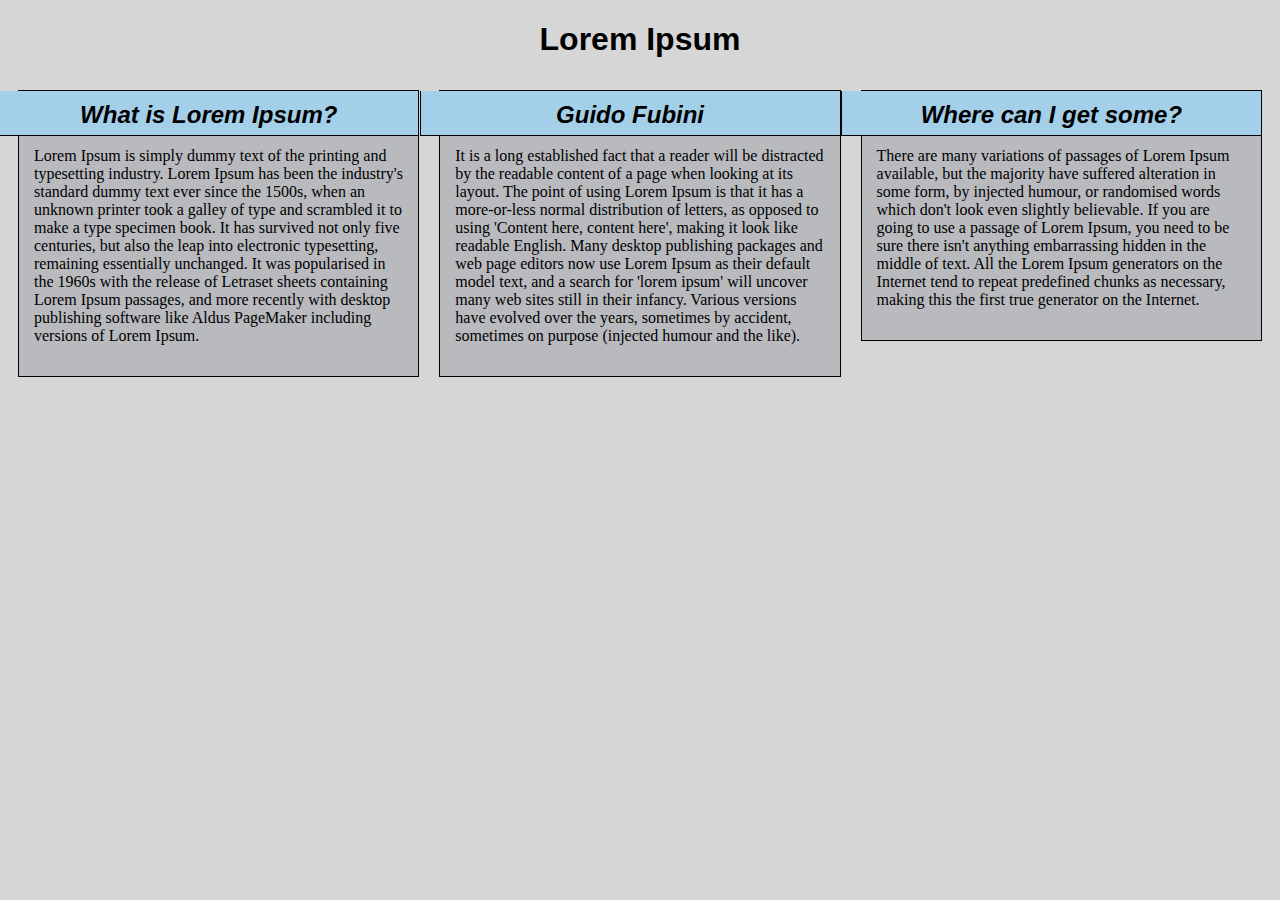
<file: module2_solution/index.html>
<!DOCTYPE html>
<html lang="en">

<head>
    <meta charset="utf-8">
    <meta name="viewport" content="width=device-width, initial-scale=1">
    <title>Module 2 Solution</title>
    <link rel="stylesheet" href="css/style.css">
</head>


<body>
    <h1>Lorem Ipsum</h1>
    <div class="row">
        <div class="col-lg-4 col-md-6 col-sm-12">
            <section class="c1">
                <h2>What is Lorem Ipsum?</h2>
                <p>
                    Lorem Ipsum is simply dummy text of the printing and typesetting industry.
                    Lorem Ipsum has been the industry's standard dummy text ever since the 1500s, when an unknown printer took a galley of type and 
                    scrambled it to make a type specimen book. It has survived not only five centuries, but also the leap into electronic typesetting, 
                    remaining essentially unchanged. It was popularised in the 1960s with the release of Letraset sheets containing Lorem Ipsum passages, 
                    and more recently with desktop publishing software like Aldus PageMaker including versions of Lorem Ipsum.
                </p>
            </section>
        </div>
        <div class="col-lg-4 col-md-6 col-sm-12">
            <section class="c2">
                <h2>Guido Fubini</h2>
                <p>
                    It is a long established fact that a reader will be distracted by the readable content of a page when looking at its layout. 
                    The point of using Lorem Ipsum is that it has a more-or-less normal distribution of letters, as opposed to using 'Content here, content here', 
                    making it look like readable English. 
                    Many desktop publishing packages and web page editors now use Lorem Ipsum as their default model text, and a search for 'lorem ipsum' will 
                    uncover many web sites still in their infancy. 
                    Various versions have evolved over the years, sometimes by accident, sometimes on purpose (injected humour and the like).
                </p>
            </section>
        </div>
        <div class="col-lg-4 col-md-12 col-sm-12">
            <section class="c3">
                <h2>Where can I get some?</h2>
                <p>
                    There are many variations of passages of Lorem Ipsum available, but the majority have suffered alteration in some form, by injected humour, 
                    or randomised words which don't look even slightly believable. 
                    If you are going to use a passage of Lorem Ipsum, you need to be sure there isn't anything embarrassing hidden in the middle of text. 
                    All the Lorem Ipsum generators on the Internet tend to repeat predefined chunks as necessary, making this the first true generator on 
                    the Internet. 
                </p>
            </section>
        </div>
    </div>
</body>

</html>
</file>
<file: module2_solution/css/style.css>
* {
    box-sizing: border-box;
    font-family: Helvetica;
}

body {
    background-color: #d6d6d6;
}

h1 {
    text-align: center;
    color: black;
}

section {
    border: 1px solid black;
    background-color: #b8babe;
    margin: 10px;
}

section>h2 {
    float: right;
    border-bottom: 1px solid black;
    border-left: 1px solid black;
    margin: 0;
    width: 420px;
    text-align: center;
    font-family: Arial, Helvetica, sans-serif;
    font-style: italic;
    font-size: 24px;
    font-weight: bold;
    height: 45px;
    padding-top: 10px;
}

section.c1>h2 {
    background-color: #a3cfe9;
}

section.c2>h2 {
    background-color: #a3cfe9;
}

section.c3>h2 {
    
    background-color: #a3cfe9;
}

section>p {
    padding: 40px 15px 15px 15px;
}

.row {
    width: 100%;
}
p  {
    font-family: Cambria, Cochin, Georgia, Times, 'Times New Roman', serif;
}

/* Desktop view options */

@media (min-width: 992px) {
    .col-lg-1, .col-lg-2, .col-lg-3, .col-lg-4, .col-lg-5, .col-lg-6, .col-lg-7, .col-lg-8, .col-lg-9, .col-lg-10, .col-lg-11, .col-lg-12 {
        float: left;
    }
    .col-lg-1 {
        width: 8.33%;
    }
    .col-lg-2 {
        width: 16.66%;
    }
    .col-lg-3 {
        width: 25%;
    }
    .col-lg-4 {
        width: 33.33%;
    }
    .col-lg-5 {
        width: 41.66%;
    }
    .col-lg-6 {
        width: 50%;
    }
    .col-lg-7 {
        width: 58.33%;
    }
    .col-lg-8 {
        width: 66.66%;
    }
    .col-lg-9 {
        width: 74.99%;
    }
    .col-lg-10 {
        width: 83.33%;
    }
    .col-lg-11 {
        width: 91.66%;
    }
    .col-lg-12 {
        width: 100%;
    }
}


/* Tablet view options */

@media (min-width: 768px) and (max-width: 991px) {
    .col-md-1, .col-md-2, .col-md-3, .col-md-4, .col-md-5, .col-md-6, .col-md-7, .col-md-8, .col-md-9, .col-md-10, .col-md-11, .col-md-12 {
        float: left;
    }
    .col-md-1 {
        width: 8.33%;
    }
    .col-md-2 {
        width: 16.66%;
    }
    .col-md-3 {
        width: 25%;
    }
    .col-md-4 {
        width: 33.33%;
    }
    .col-md-5 {
        width: 41.66%;
    }
    .col-md-6 {
        width: 50%;
    }
    .col-md-7 {
        width: 58.33%;
    }
    .col-md-8 {
        width: 66.66%;
    }
    .col-md-9 {
        width: 74.99%;
    }
    .col-md-10 {
        width: 83.33%;
    }
    .col-md-11 {
        width: 91.66%;
    }
    .col-md-12 {
        width: 100%;
    }
}


/* Mobile view options */

@media (max-width: 767px) {
    .col-sm-1, .col-sm-2, .col-sm-3, .col-sm-4, .col-sm-5, .col-sm-6, .col-sm-7, .col-sm-8, .col-sm-9, .col-sm-10, .col-sm-11, .col-sm-12 {
        float: left;
    }
    .col-sm-1 {
        width: 8.33%;
    }
    .col-sm-2 {
        width: 16.66%;
    }
    .col-sm-3 {
        width: 25%;
    }
    .col-sm-4 {
        width: 33.33%;
    }
    .col-sm-5 {
        width: 41.66%;
    }
    .col-sm-6 {
        width: 50%;
    }
    .col-sm-7 {
        width: 58.33%;
    }
    .col-sm-8 {
        width: 66.66%;
    }
    .col-sm-9 {
        width: 74.99%;
    }
    .col-sm-10 {
        width: 83.33%;
    }
    .col-sm-11 {
        width: 91.66%;
    }
    .col-sm-12 {
        width: 100%;
    }
}
</file>
